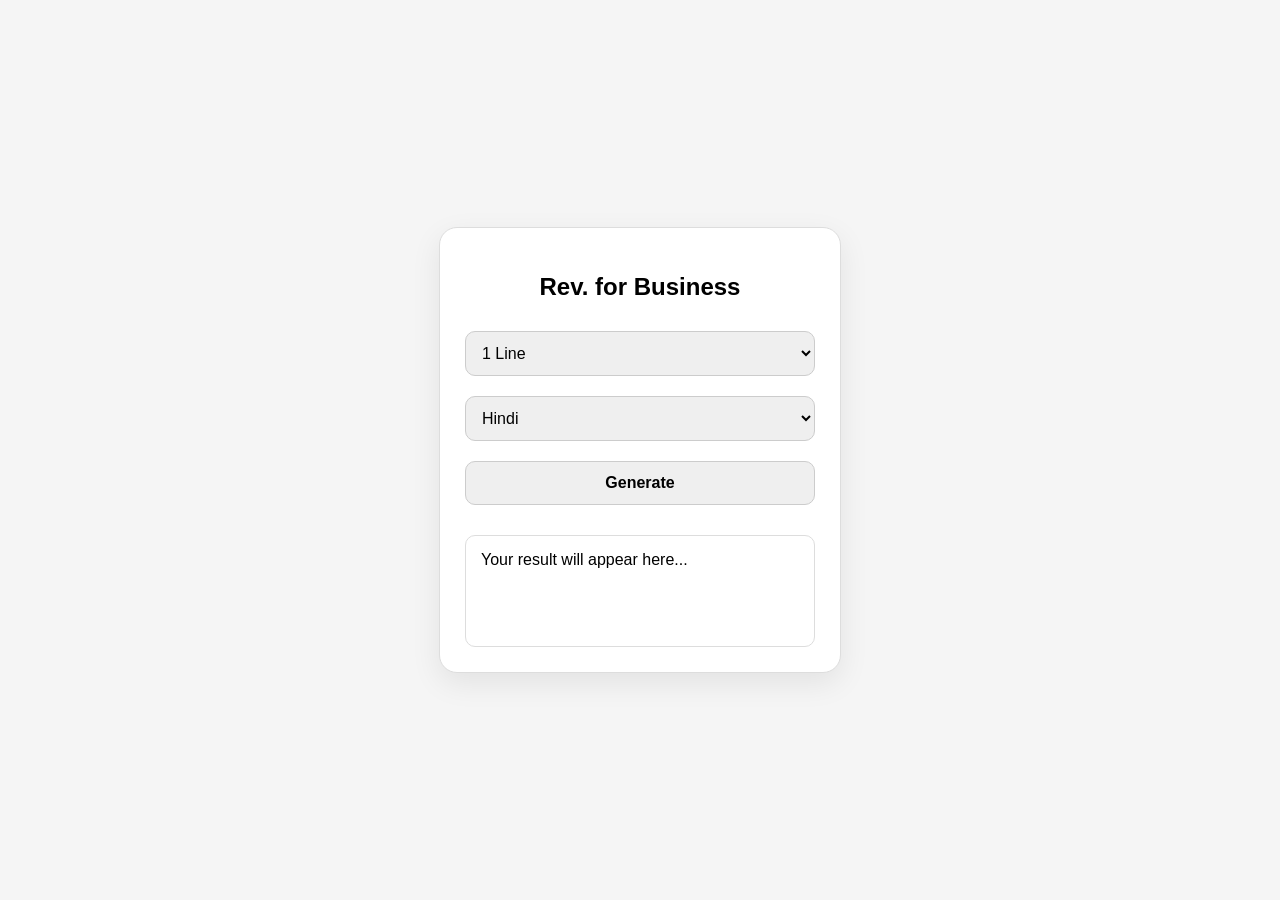
<file: index.html>
<!DOCTYPE html>
<html lang="en">
<head>
  <meta charset="UTF-8">
  <meta name="viewport" content="width=device-width, initial-scale=1.0">
  <title>Rèvïéwws Gen</title>
  <link rel="stylesheet" href="style.css">
</head>
<body>
<div class="card">
  <h2>Rev. for Business</h2>

  <select id="lineCount">
    <option value="1">1 Line</option>
    <option value="2">2 Lines</option>
    <option value="3">3 Lines</option>
    <option value="4">4 Lines</option>
    <option value="5">5 Lines</option>
  </select>

  <select id="language">
    <option>Hindi</option>
    <option>English</option>
    <option>Hinglish</option>
    <option>Tamil</option>
    <option>Marathi</option>
  </select>

  <button onclick="generateText()">Generate</button>

  <div id="output">Your result will appear here...</div>
</div>

<script src="script.js"></script>
</body>
</html>
</file>
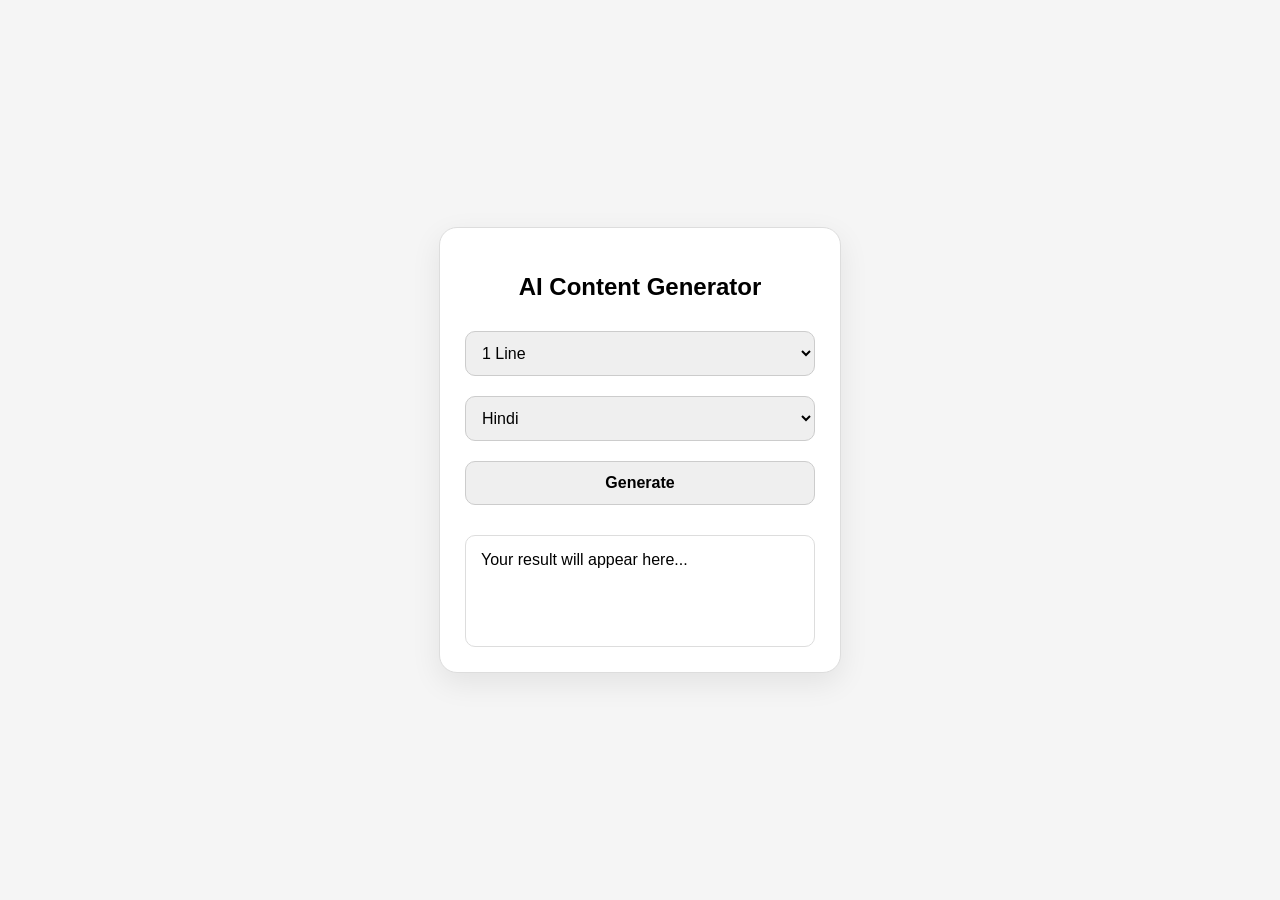
<file: index(7).html>
<!DOCTYPE html>
<html lang="en">
<head>
  <meta charset="UTF-8">
  <meta name="viewport" content="width=device-width, initial-scale=1.0">
  <title>AI Generator</title>
  <link rel="stylesheet" href="style.css">
</head>
<body>
<div class="card">
  <h2>AI Content Generator</h2>

  <select id="lineCount">
    <option value="1">1 Line</option>
    <option value="2">2 Lines</option>
    <option value="3">3 Lines</option>
    <option value="4">4 Lines</option>
    <option value="5">5 Lines</option>
  </select>

  <select id="language">
    <option>Hindi</option>
    <option>English</option>
    <option>Hinglish</option>
    <option>Tamil</option>
    <option>Marathi</option>
  </select>

  <button onclick="generateText()">Generate</button>

  <div id="output">Your result will appear here...</div>
</div>

<script src="script.js"></script>
</body>
</html>
</file>
<file: style.css>
body{
    display:flex;
    justify-content:center;
    align-items:center;
    height:100vh;
    font-family:Arial,sans-serif;
    margin:0;
    background:#f5f5f5;
}

.card{
    width:350px;
    padding:25px;
    border:1px solid #ddd;
    border-radius:18px;
    text-align:center;
    background:white;
    box-shadow:0 10px 30px rgba(0,0,0,0.08);
}

h2{
    margin-bottom:20px;
}

select,
button{
    width:100%;
    padding:12px;
    margin:10px 0;
    border-radius:10px;
    border:1px solid #ccc;
    font-size:16px;
    outline:none;
}

button{
    cursor:pointer;
    font-weight:bold;
}

#output{
    margin-top:20px;
    padding:15px;
    border:1px solid #ddd;
    border-radius:10px;
    min-height:80px;
    white-space:pre-wrap;
    text-align:left;
}
</file>
